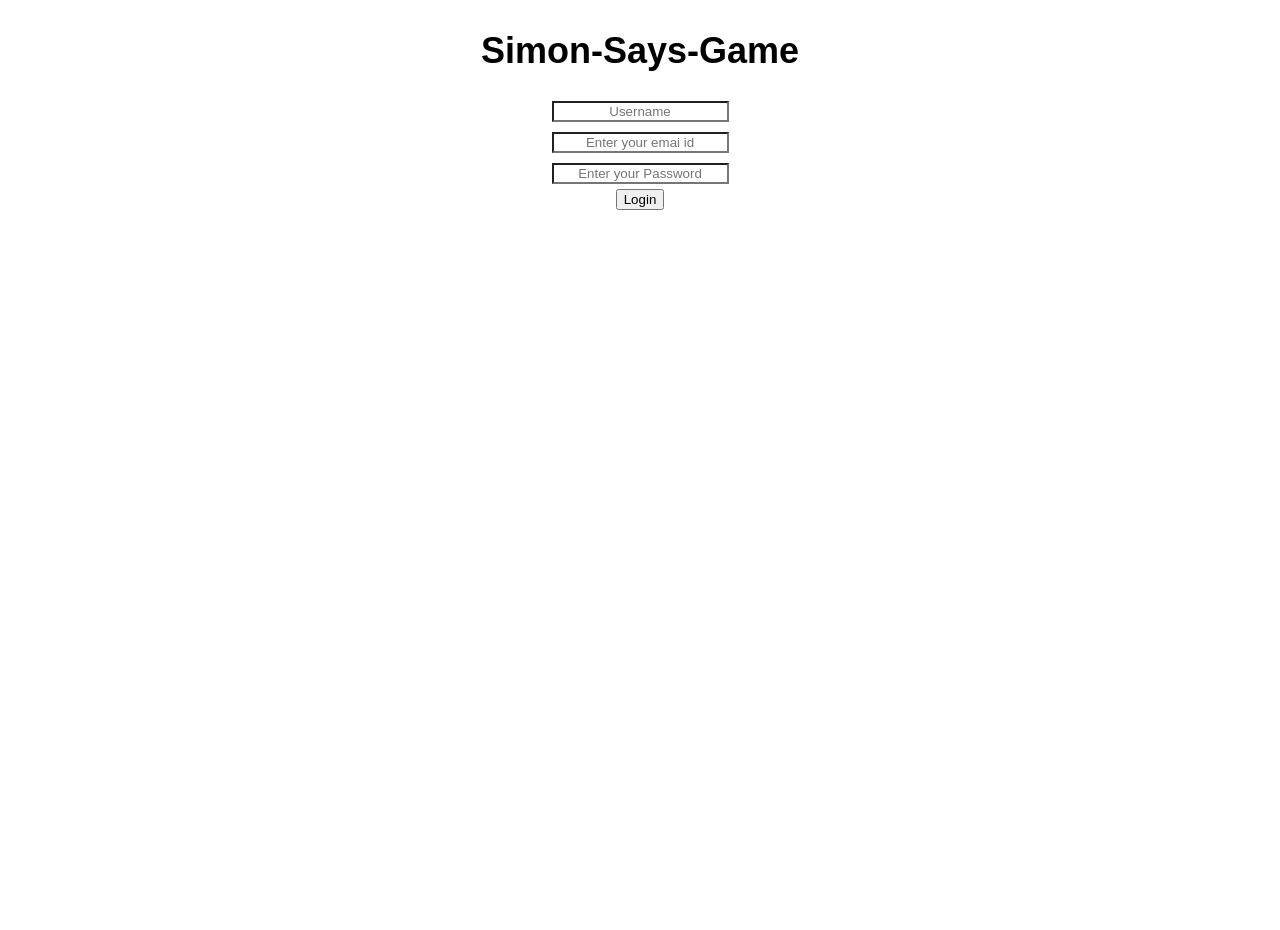
<file: index.html>
<!DOCTYPE html>
<html lang="en">

<head>
    <meta charset="UTF-8">
    <meta name="viewport" content="width=device-width, initial-scale=1.0">

    <title>Simon Says Game</title>

    <link rel="stylesheet" href="File.css">

    <link rel="icon" href="data:,">
</head>

<body>
    <div id = "login-page">

        <h1>Simon-Says-Game</h1>
        <input type="text" id = "username" placeholder="Username">
        <br>
        <input type="email" id = "email" placeholder="Enter your emai id">
        <br>
        <input type="password" id = "password" placeholder="Enter your Password">
        <br>
        <button id = "login-btn">Login</button>

    </div>
    
    <div id="game-page">
    <h1>Simon Says Game</h1>

    <h2 id="message">Press any key to start the game</h2>

    <p id="score">Highest Score: 0</p>

    <div class="btn-container">

        <div class="line-one">
            <div class="btn one" id="yellow">1</div>
            <div class="btn two" id="red">2</div>
        </div>

        <div class="line-two">
            <div class="btn three" id="purple">3</div>
            <div class="btn four" id="green">4</div>
        </div>

    </div>
</div>

    <script src="File.js"></script>

</body>

</html>
</file>
<file: File.css>
#game-page {
    display: none;
}
#login-page input{
    background-origin: padding-box;
    text-align: center;
    margin: 5px 0;
    
}


* {
    box-sizing: border-box;
}

body {
    text-align: center;
    font-family: Arial, sans-serif;
    margin: 0;
    min-height: 100vh;
    transition: background-color 0.15s;
}

h1 {
    margin-top: 30px;
    font-size: 36px;
}

h2 {
    min-height: 30px;
    font-size: 20px;
}

#score {
    font-size: 20px;
    font-weight: bold;
}

.btn-container {
    display: flex;
    justify-content: center;
    align-items: center;
    margin-top: 20px;
}

.line-one,
.line-two {
    display: flex;
    flex-direction: column;
}

.btn {
    width: 250px;
    height: 150px;

    border-radius: 15px;
    border: 8px solid black;

    margin: 15px;

    cursor: pointer;

    display: flex;
    justify-content: center;
    align-items: center;

    font-size: 40px;
    font-weight: bold;

    user-select: none;

    transition: transform 0.1s;
}

.btn:hover {
    transform: scale(1.03);
}

.btn.one {
    background-color: #f99b45;
}

.btn.two {
    background-color: #d95980;
}

.btn.three {
    background-color: #819ff9;
}

.btn.four {
    background-color: #63aac0;
}


.btn.gameflash {
    background-color: white;
}

.btn.userflash {
    background-color: pink;
}

@media (max-width: 600px) {

    h1 {
        font-size: 28px;
    }

    h2 {
        font-size: 18px;
        padding: 0 15px;
    }

    #score {
        font-size: 17px;
    }

    .btn-container {
        flex-direction: column;
    }

    .line-one,
    .line-two {
        flex-direction: row;
    }

    .btn {
        width: 140px;
        height: 90px;

        margin: 8px;

        border: 5px solid black;

        font-size: 25px;
    }
}
</file>
